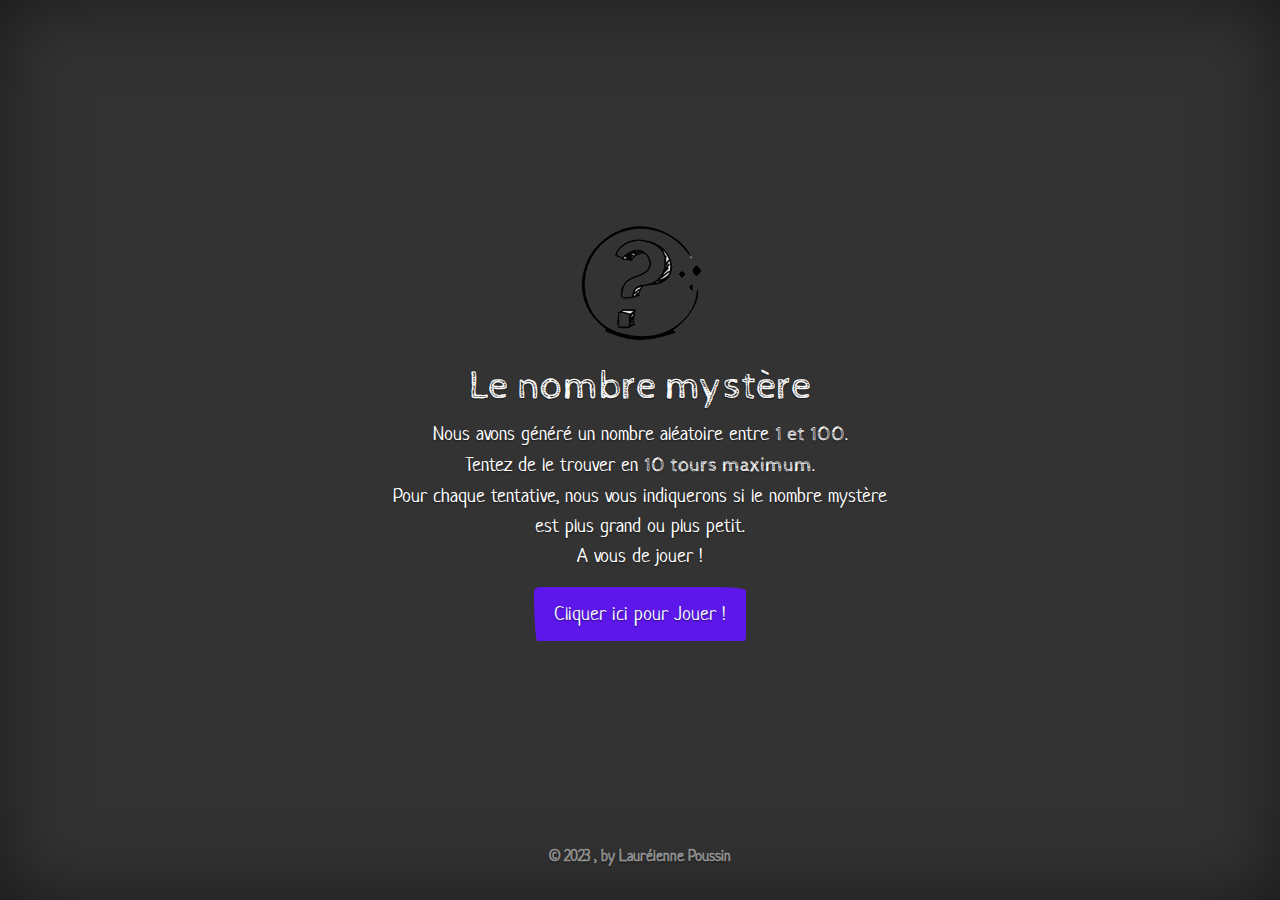
<file: index.html>
<!doctype html>
<html lang="en">

<head>
    <meta charset="utf-8">
    <meta name="viewport" content="width=device-width, initial-scale=1, shrink-to-fit=no">
    <title>Le nombre mystère</title>

    <!-- Bootstrap core CSS -->
    <link href="vendor/bootstrap.min.css" rel="stylesheet">

    <!-- Custom styles for this template -->
    <link href="css/style.css" rel="stylesheet">
</head>

<body class="text-center">
    <div class="cover-container d-flex w-100 h-100 p-3 mx-auto flex-column">
        <header class="masthead mb-auto"> </header>

        <main role="main" class="inner cover">
            <img src="asset/logo.png" alt="" class="img-fluid m-3" width="150px">
            <h1 class="cover-heading">Le nombre mystère</h1>
            <p class="lead"> Nous avons généré un nombre aléatoire entre <b>1 et 100</b>.<br>
                Tentez de le trouver en <b>10 tours maximum</b>. <br>
                Pour chaque tentative, nous vous indiquerons si le nombre mystère<br> est plus grand ou plus petit.<br>
                A vous de jouer !</p>
            <p class="lead">
                <a href="game.html" class="btn btn-lg">Cliquer ici pour Jouer !</a>
            </p>
        </main>

        <footer class="mastfoot mt-auto">
            <div class="inner">
                <p>© 2023 </a>, by Laurélenne Poussin</p>
            </div>
        </footer>
    </div>
</body>

</html>
</file>
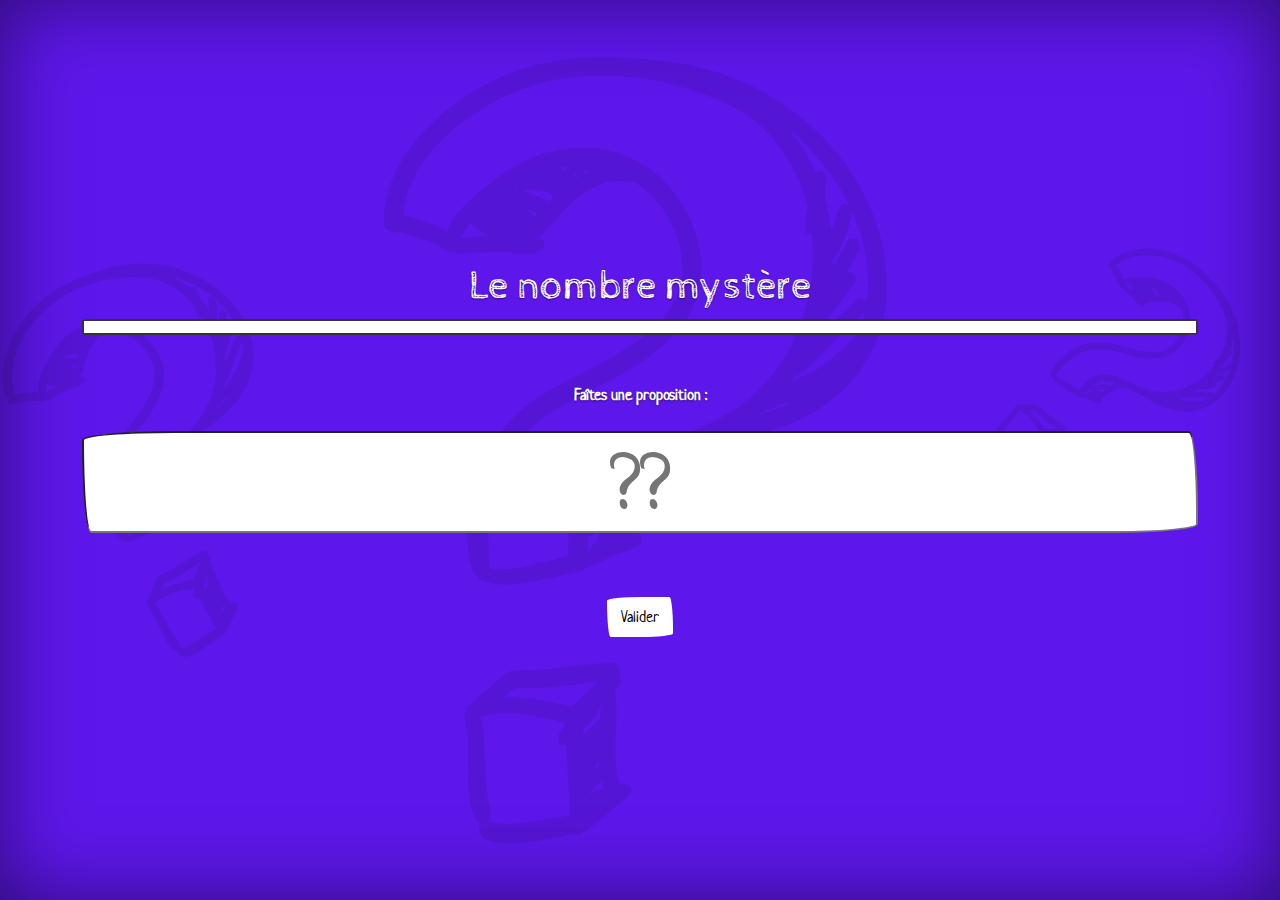
<file: js/test-runner.html>
<!DOCTYPE html>
<html lang="fr">

<head>
    <meta charset="UTF-8">
    <meta name="viewport" content="width=device-width, initial-scale=1.0">
    <meta http-equiv="X-UA-Compatible" content="ie=edge">
    <title>Le nombre mystère</title>

    <!-- Google Font -->
    <link rel="preconnect" href="https://fonts.googleapis.com">
    <link rel="preconnect" href="https://fonts.gstatic.com" crossorigin>
    <link href="https://fonts.googleapis.com/css2?family=Bebas+Neue&family=Itim&display=swap" rel="stylesheet">
    <link href="https://fonts.googleapis.com/css?family=Montez&display=swap&family=Petrona&display=swap"
        rel="stylesheet">
    <!-- Bootstrap Boostwatch/Sketchy -->
    <link rel="stylesheet" href="../vendor/bootstrap.min.css">
    <!-- CSS Custom -->
    <link rel="stylesheet" href="../css/style.css">
</head>

<body class="game">
    <div class="cover-container d-flex w-100 h-100 mx-auto flex-column justify-content-center">
        <header class="container text-center">
            <h1 class="text-light">Le nombre mystère</h1>
        </header>

        <section class="game container text-center">
            <div class="progress">
                <div class="progress-bar progress-bar-striped progress-bar-animated" role="progressbar"
                    aria-valuenow="5" aria-valuemin="0" aria-valuemax="10" style="width: 0%;"></div>
            </div>
            <div class="btn-toolbar mb-3 p-3 text-light" role="toolbar"
                aria-label="Toolbar with button groups">
            </div>
            <div class="d-flex flex-column mb-5">
                <label id="label" for="nbrIpt" class="text-light mb-4">Faîtes une proposition :</label>
                <input id="nbrIpt" type="text" onfocus="this.value = ''" size="2" maxlength="2" placeholder="??"
                    class="text-center display-1 ">
            </div>

            <div id="info" class="d-flex text-light justify-content-center">
                <p id="p-info"></p>
            </div>

            <button id="btn-valid" class="btn btn-light" type="button">Valider</button>
        </section>
    </div>


    <!-- Jquery & Bootstrap -->
    <script src="https://code.jquery.com/jquery-3.4.1.slim.min.js"
        integrity="sha384-J6qa4849blE2+poT4WnyKhv5vZF5SrPo0iEjwBvKU7imGFAV0wwj1yYfoRSJoZ+n" crossorigin="anonymous">
    </script>
    <script src="https://cdn.jsdelivr.net/npm/popper.js@1.16.0/dist/umd/popper.min.js"
        integrity="sha384-Q6E9RHvbIyZFJoft+2mJbHaEWldlvI9IOYy5n3zV9zzTtmI3UksdQRVvoxMfooAo" crossorigin="anonymous">
    </script>
    <script src="https://stackpath.bootstrapcdn.com/bootstrap/4.4.1/js/bootstrap.min.js"
        integrity="sha384-wfSDF2E50Y2D1uUdj0O3uMBJnjuUD4Ih7YwaYd1iqfktj0Uod8GCExl3Og8ifwB6" crossorigin="anonymous">
    </script>
    <!-- Script Custom -->
    <script src="guessingGame.js"></script>
    <script src="guessingGameTests.js"></script>
</body>

</html>
</file>
<file: css/style.css>
/*
 * Globals
 */

/* Links */
a,
a:focus,
a:hover {
  color: #fff;
}

/* Custom default button */
.btn-secondary,
.btn-secondary:hover,
.btn-secondary:focus {
  color: #333;
  text-shadow: none;
  /* Prevent inheritance from `body` */
  background-color: #fff;
  border: .05rem solid #fff;
}


/*
 * Base structure
 */

html,
body {
  height: 100%;
  background-color: #333;
}

body {
  display: -ms-flexbox;
  display: flex;
  color: #fff;
  text-shadow: 0 .05rem .1rem rgba(0, 0, 0, .5);
  box-shadow: inset 0 0 5rem rgba(0, 0, 0, .5);
}




/*
 * Header
 */
.masthead {
  margin-bottom: 2rem;
}

.masthead-brand {
  margin-bottom: 0;
}

.nav-masthead .nav-link {
  padding: .25rem 0;
  font-weight: 700;
  color: rgba(255, 255, 255, .5);
  background-color: transparent;
  border-bottom: .25rem solid transparent;
}

.nav-masthead .nav-link:hover,
.nav-masthead .nav-link:focus {
  border-bottom-color: rgba(255, 255, 255, .25);
}

.nav-masthead .nav-link+.nav-link {
  margin-left: 1rem;
}

.nav-masthead .active {
  color: #fff;
  border-bottom-color: #fff;
}

@media (min-width: 48em) {
  .masthead-brand {
    float: left;
  }

  .nav-masthead {
    float: right;
  }
}


/*
 * Cover
 */
.cover {
  padding: 0 1.5rem;
}

.cover .btn-lg {
  padding: .75rem 1.25rem;
  background-color: rgb(94, 23, 235);
  color: aliceblue;
  border: none;
}


/*
 * Footer
 */
.mastfoot {
  color: rgba(255, 255, 255, .5);
}

/* GAME */

body.game {
  background-image: url('../asset/bg-game.png');
  background-position: center;
  background-repeat: no-repeat;
  background-size: cover;
  height: 100vh;
}

.rules {
  background-color: rgb(112, 17, 180);
}
</file>
